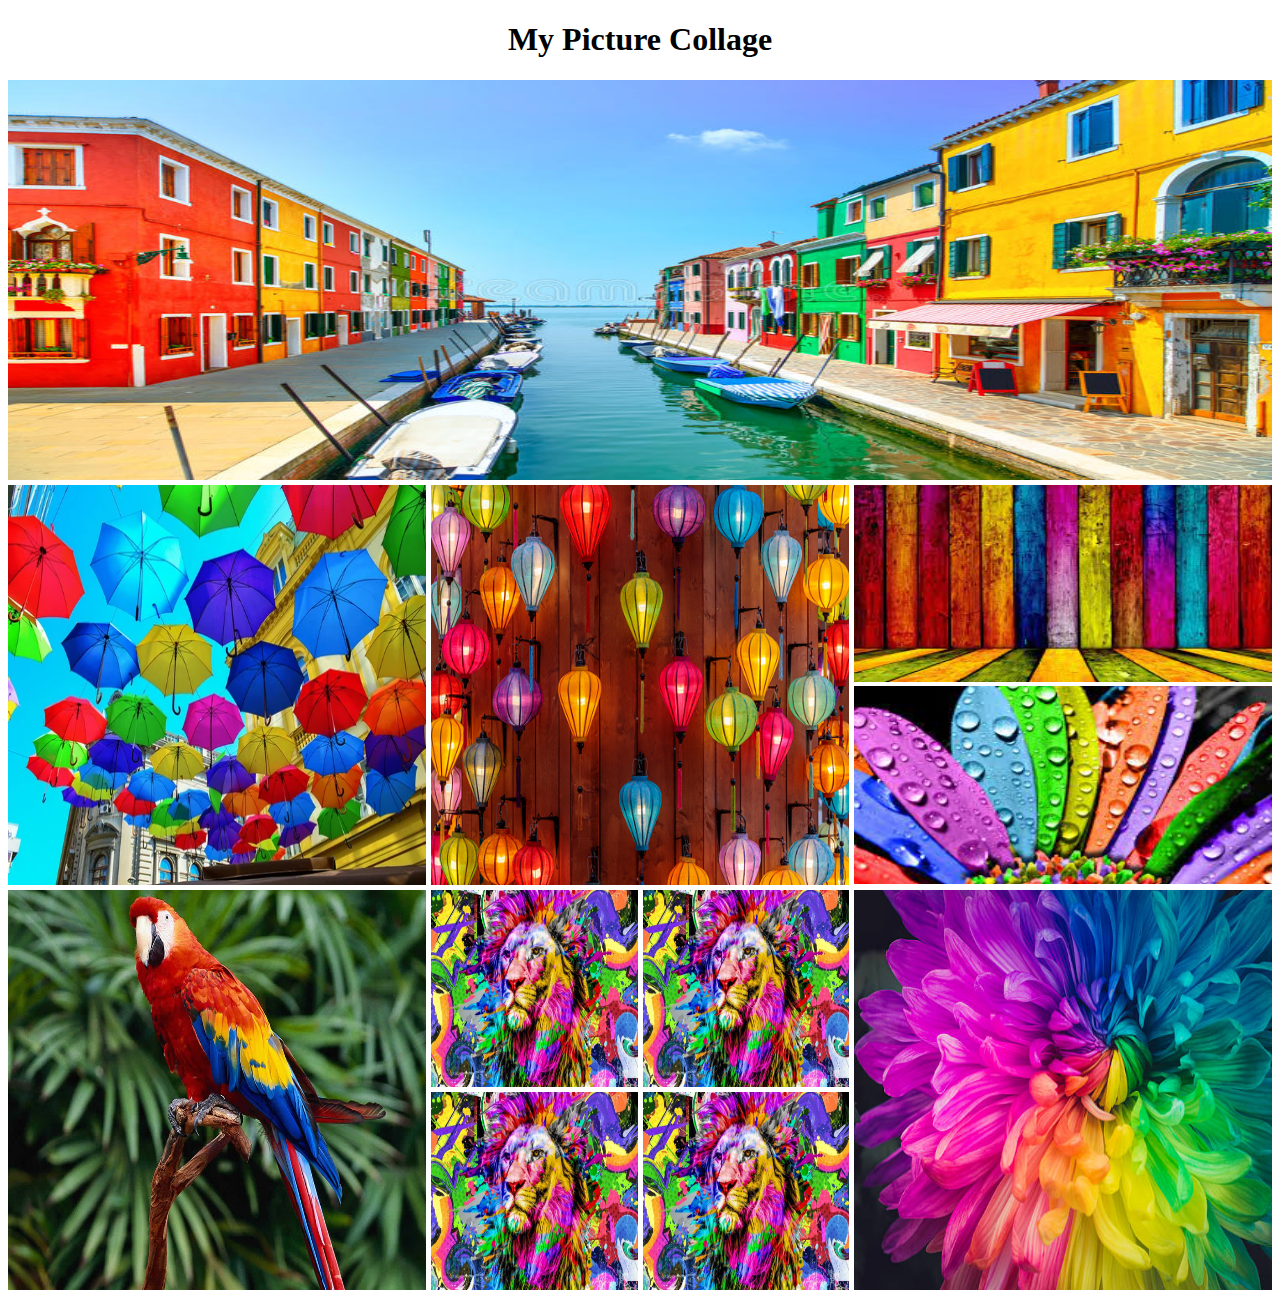
<file: index.html>
<!DOCTYPE html>
<html lang="en">
    <head>
        <meta charset="UTF-8" />
        <meta name="viewport" content="width=device-width, initial-scale=1.0" />
        <title>Simple-responsive-exm</title>
        <link rel="stylesheet" href="style/style.css" />
    </head>
    <body>
        <h1>My Picture Collage</h1>
        <main>
            <section>
                <div class="row">
                    <img src="images/A.jpg" alt="" />
                </div>
                <div class="row">
                    <div>
                        <img src="images/B.jpg" alt="" />
                    </div>
                    <div>
                        <img src="images/C.jpg" alt="" />
                    </div>
                    <div class="virtical">
                        <img src="images/D.jpg" alt="" />
                        <img src="images/E.jpg" alt="" />
                    </div>
                </div>
                <div class="row">
                    <div>
                        <img src="images/F.jpg" alt="" />
                    </div>
                    <div class="grid">
                        <img src="images/G.jpg" alt="" />
                        <img src="images/G.jpg" alt="" />
                        <img src="images/G.jpg" alt="" />
                        <img src="images/G.jpg" alt="" />
                    </div>
                    <div>
                        <img src="images/H.jpg" alt="" />
                    </div>
                </div>
            </section>
        </main>
    </body>
</html>
</file>
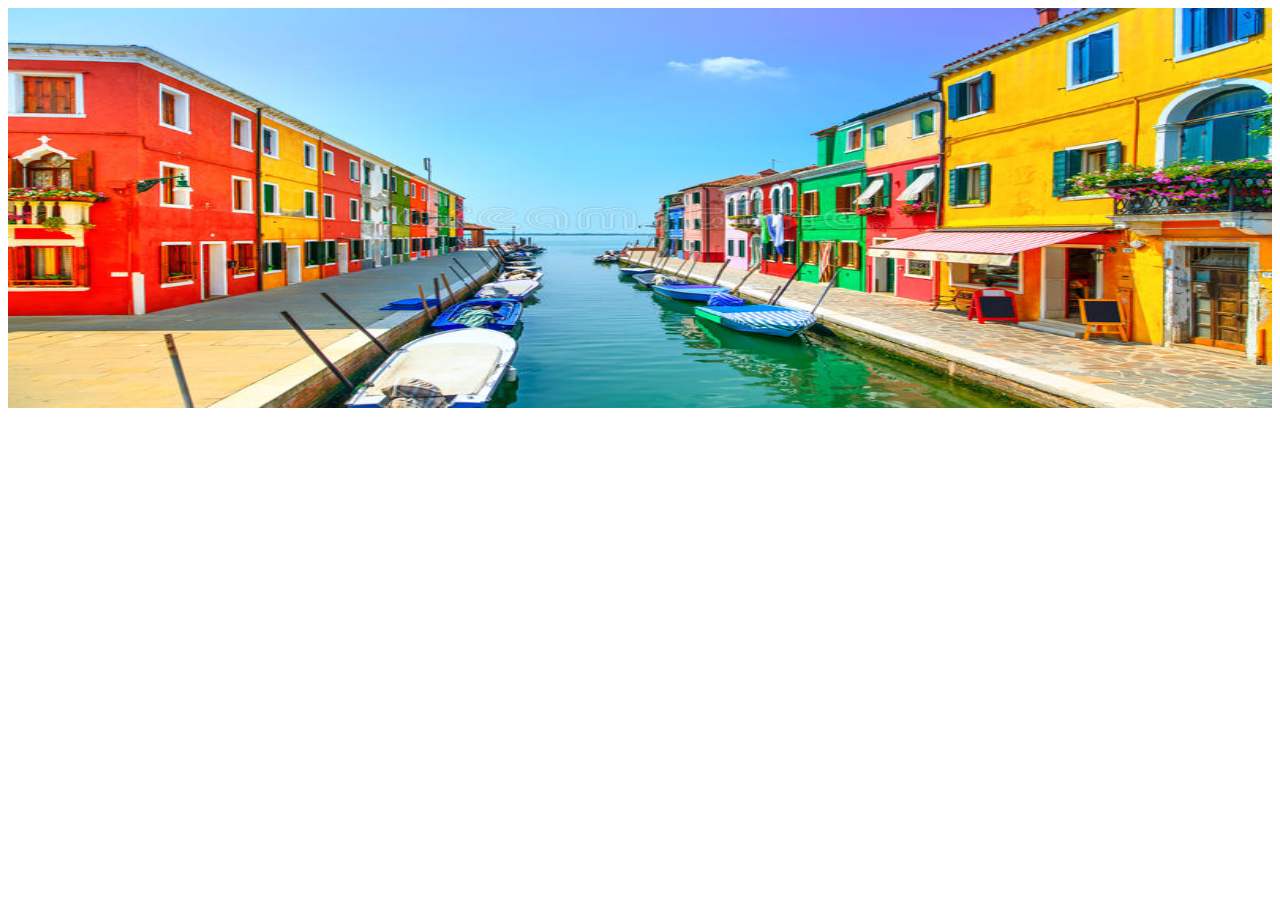
<file: simple-responsive-exm.html>
<!DOCTYPE html>
<html lang="en">
    <head>
        <meta charset="UTF-8" />
        <meta name="viewport" content="width=device-width, initial-scale=1.0" />
        <title>Simple-responsive-exm</title>
        <link rel="stylesheet" href="style/style.css" />
    </head>
    <body>
        <main>
            <section>
                <div class="row">
                    <img src="images/A.jpg" alt="" />
                </div>
            </section>
        </main>
    </body>
</html>
</file>
<file: style/style.css>
h1 {
    text-align: center;
}
img {
    width: 100%;
    height: 100%;
}
.row {
    height: 400px;
    display: flex;
    gap: 5px;
    margin-bottom: 5px;
}
.row > div {
    flex: 1;
}
.virtical img {
    height: calc((100% - 5px) / 2);
}
.grid {
    display: grid;
    grid-template-columns: repeat(2, 1fr);
    gap: 5px;
}
/* responsive media query */
@media screen and (max-width: 576px) {
    .row {
        flex-direction: column;
        height: auto;
    }
    .grid {
        grid-template-columns: 1fr;
    }
}
/* medim devices */
@media screen and (min-width: 576px) and (max-width: 992px) {
    .row {
        flex-direction: column;
        height: auto;
    }
}
</file>
